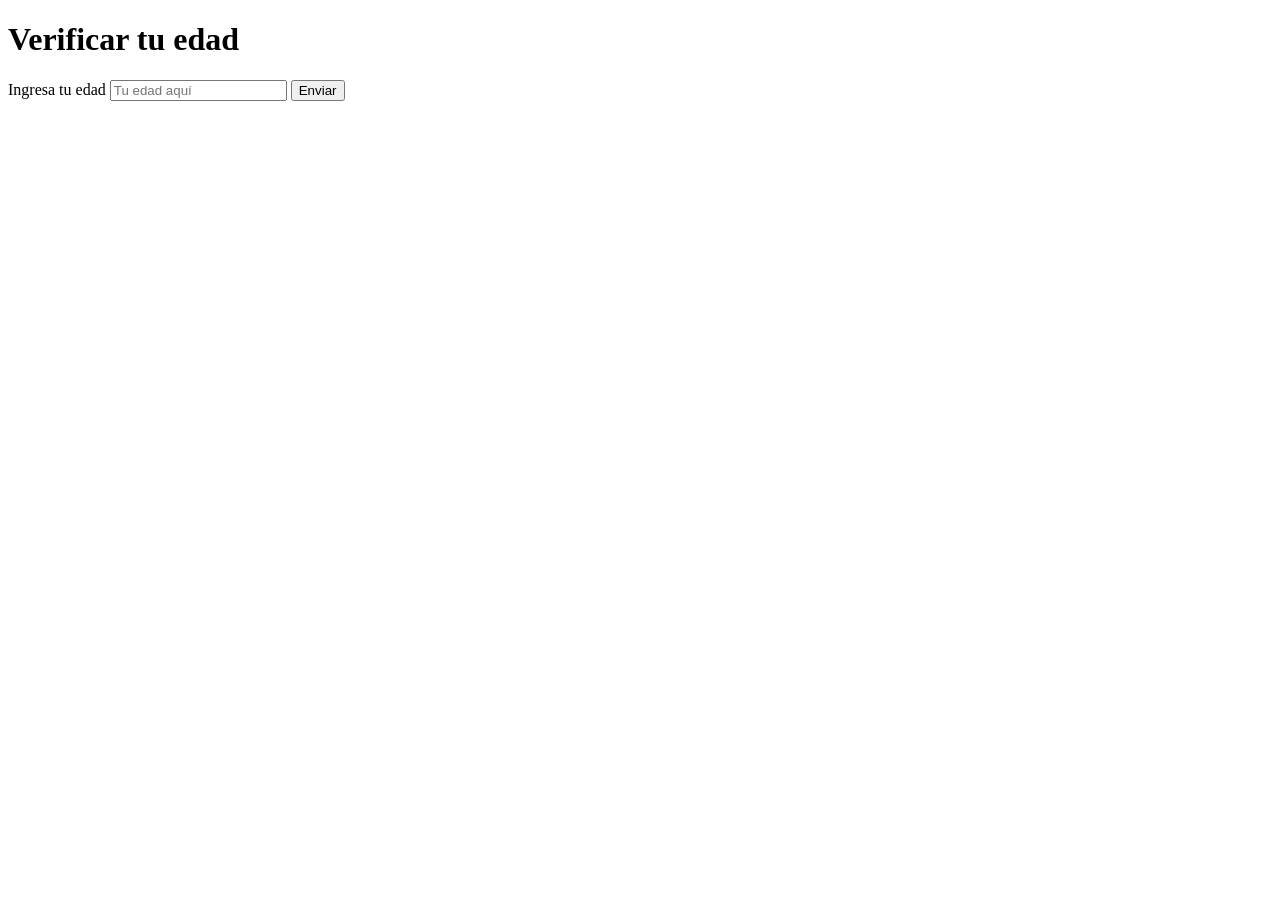
<file: verificaredad.html>
<!DOCTYPE html>
<html lang="en">

<head>
    <meta charset="UTF-8">
    <meta name="viewport" content="width=device-width, initial-scale=1.0">
    <title>verificacion de edad</title>
    <link rel="stylesheet" href="styleEdad.css">
</head>

<body>
    <h1>Verificar tu edad</h1>
    <label for="edad">Ingresa tu edad</label>
    <input type="number" id="edad" placeholder="Tu edad aquí" />
    <button onclick="verificarEdad()">Enviar</button>
    <p id="resultado"></p>
    <script src="scriptEdad.js"></script>
</body>

</html>
</file>
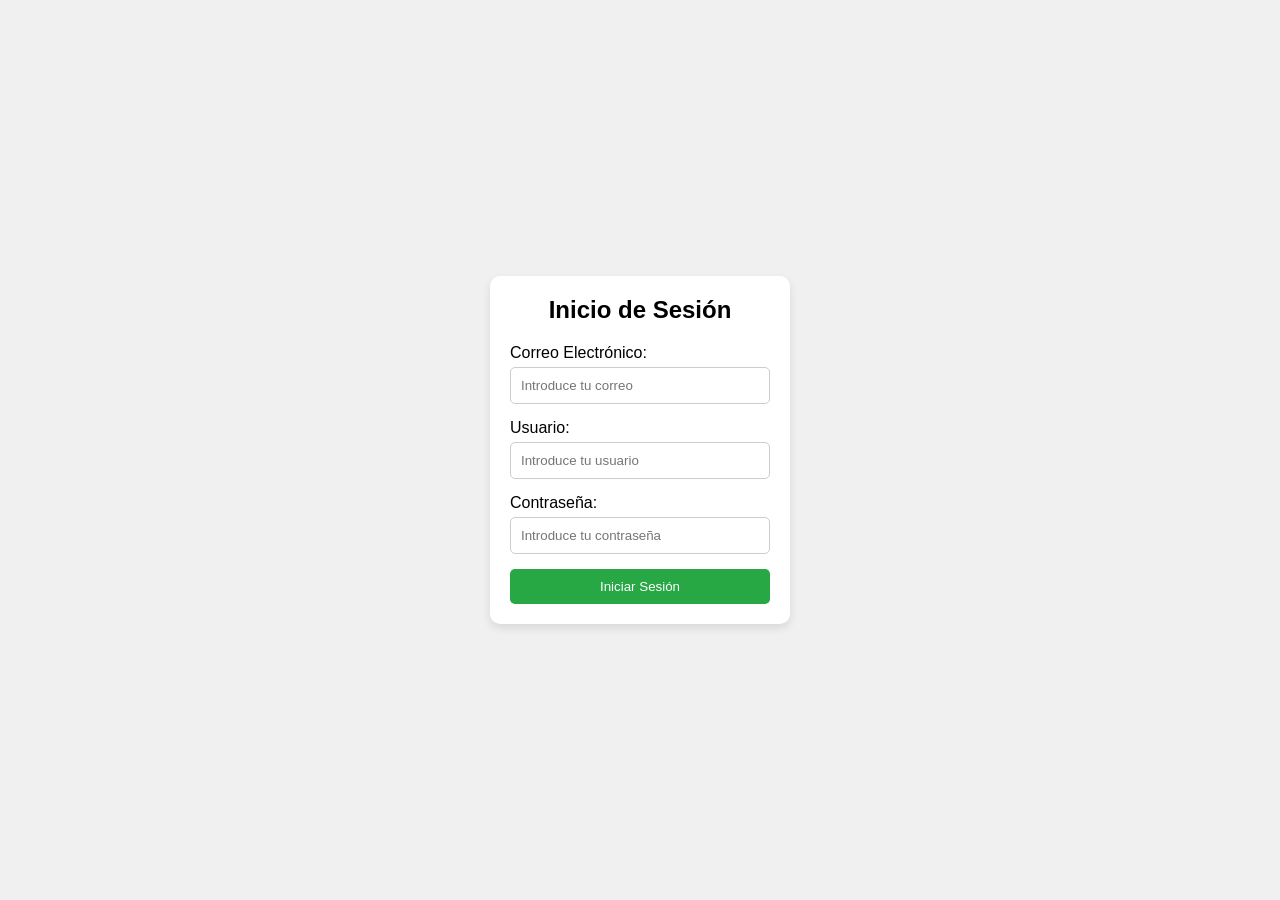
<file: iniciosesion/inicio.html>
<!DOCTYPE html>
<html lang="es">

<head>
    <meta charset="UTF-8">
    <meta name="viewport" content="width=device-width, initial-scale=1.0">
    <title>Inicio de Sesión</title>
    <link rel="stylesheet" href="css/styles.css">
</head>

<body>
    <div class="login-container">
        <h2>Inicio de Sesión</h2>
        <form id="loginForm" onsubmit="return validateForm()">
            <div class="form-group">
                <label for="email">Correo Electrónico:</label>
                <input type="text" id="email" name="email" placeholder="Introduce tu correo">
                <small class="error" id="emailError"></small>
            </div>
            <div class="form-group">
                <label for="username">Usuario:</label>
                <input type="text" id="username" name="username" placeholder="Introduce tu usuario">
                <small class="error" id="usernameError"></small>
            </div>
            <div class="form-group">
                <label for="password">Contraseña:</label>
                <input type="password" id="password" name="password" placeholder="Introduce tu contraseña">
                <small class="error" id="passwordError"></small>
            </div>
            <button type="submit">Iniciar Sesión</button>
        </form>
    </div>
    <script src="js/script.js"></script>
</body>

</html>
</file>
<file: styleEdad.css>
.mensaje-valido {
    color: green;
}

.mensaje-invalido {
    color: red;
}

.mensaje-error {
    color: orange;
}
</file>
<file: iniciosesion/css/styles.css>
* {
    box-sizing: border-box;
    margin: 0;
    padding: 0;
}

body {
    font-family: Arial, sans-serif;
    background-color: #f0f0f0;
    display: flex;
    justify-content: center;
    align-items: center;
    height: 100vh;
}

.login-container {
    background-color: #fff;
    padding: 20px;
    border-radius: 10px;
    box-shadow: 0 4px 8px rgba(0, 0, 0, 0.1);
    width: 300px;
}

h2 {
    text-align: center;
    margin-bottom: 20px;
}

.form-group {
    margin-bottom: 15px;
}

label {
    display: block;
    margin-bottom: 5px;
}

input {
    width: 100%;
    padding: 10px;
    border: 1px solid #ccc;
    border-radius: 5px;
}

button {
    width: 100%;
    padding: 10px;
    background-color: #28a745;
    color: white;
    border: none;
    border-radius: 5px;
    cursor: pointer;
}

button:hover {
    background-color: #218838;
}

.error {
    color: red;
    font-size: 12px;
    display: none;
}
</file>
